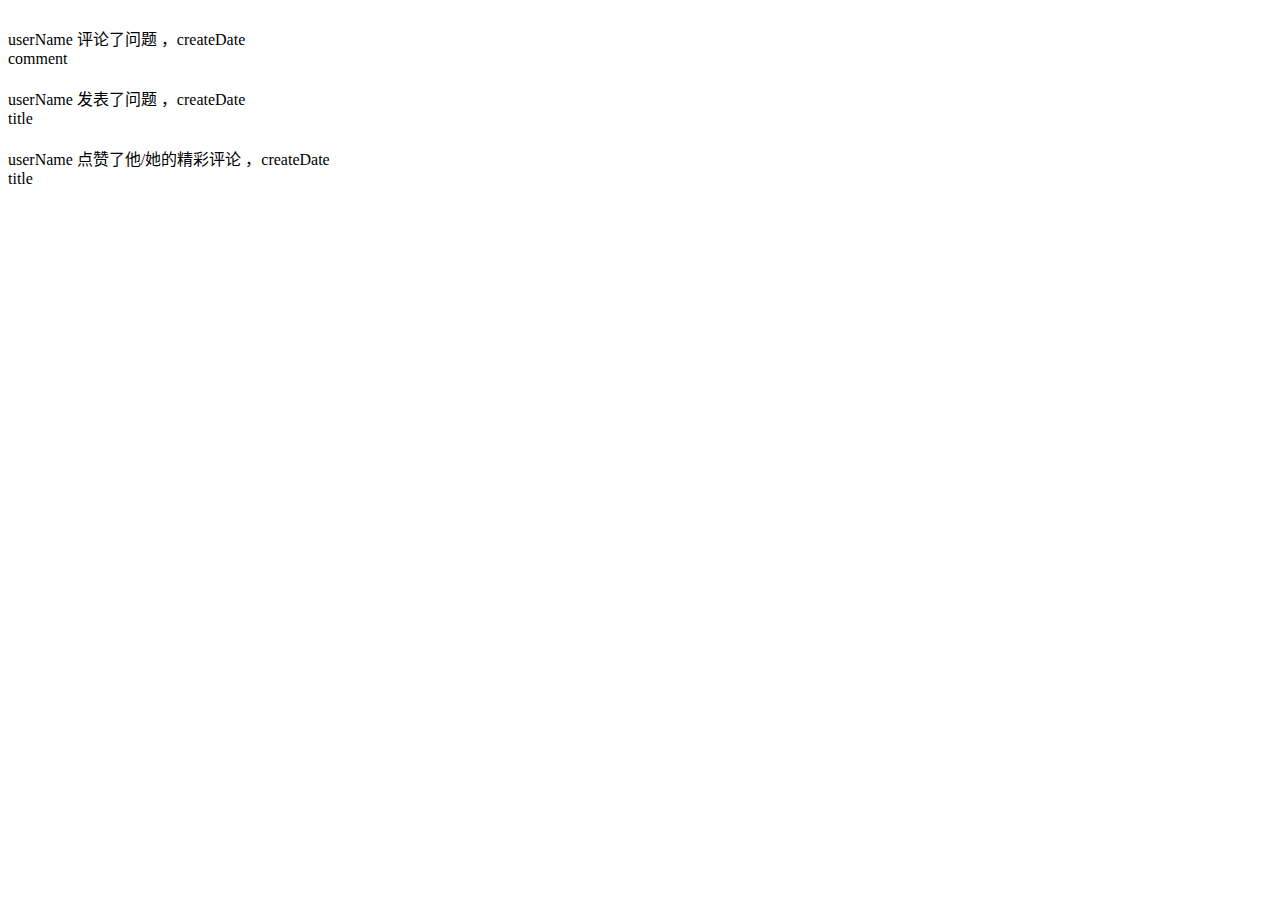
<file: src/main/resources/templates/feedFragments.html>
<!DOCTYPE html>
<html lang="zh-CN" xmlns:th="http://www.thymeleaf.org">
<head>
    <meta charset="UTF-8">
    <title>Title</title>
</head>
<body>
<div th:fragment="feed-comment (feed)">
    <div class="feed-item folding feed-item-hook feed-item-2
                        " feed-item-a="" data-type="a" id="feed-2" data-za-module="FeedItem" data-za-index="">
        <meta itemprop="ZReactor" data-id="389034"
              data-meta="{&quot;source_type&quot;: &quot;promotion_answer&quot;, &quot;voteups&quot;: 4168, &quot;comments&quot;: 69, &quot;source&quot;: []}">
        <div class="feed-item-inner">
            <div class="avatar">
                <a th:title="${feed.get('tuser').name}" data-tip="p$t$amuro1230" class="zm-item-link-avatar"
                   target="_blank" th:href="@{'/user/'+${feed.get('tuser').id}}">
                    <img th:src="${feed.get('tuser').headUrl}" class="zm-item-img-avatar"></a>
            </div>
            <div class="feed-main">
                <div class="feed-content" data-za-module="AnswerItem">
                    <meta itemprop="answer-id" content="389034">
                    <meta itemprop="answer-url-token" content="13174385">
                    <!--
                    <h2 class="feed-title">
                        <a class="question_link" target="_blank" href="/question/$!{vo.questionId}">$!{vo.questionTitle}</a></h2>
                    <div class="feed-question-detail-item">
                        <div class="question-description-plain zm-editable-content"></div>
                    </div>
                    -->
                    <div class="expandable entry-body">
                        <!--
                        <div class="zm-item-vote">
                            <a class="zm-item-vote-count js-expand js-vote-count" href="javascript:;" data-bind-votecount="">${vo.followCount}</a></div>
                            -->
                        <div class="zm-item-answer-author-info">
                            <a class="author-link" data-tip="p$b$amuro1230" target="_blank"
                               th:href="@{'/user/'+${feed.get('tuser').id}}" th:text="${feed.get('tuser').name}">userName</a>
                            评论了问题<span
                                th:text="'http://localhost:8080/question/'+${feed.get('comment').entityId}"></span>
                            ，<span th:text="${#dates.format(feed.get('comment').createDate, 'yyyy/MM/dd hh-mm')}">createDate</span>
                        </div>
                        <!--
                        <div class="zm-item-vote-info" data-votecount="4168" data-za-module="VoteInfo">
                            <span class="voters text">
                                <a href="#" class="more text">
                                    <span class="js-voteCount">4168</span>&nbsp;人赞同</a></span>
                        </div>
                        -->
                        <div class="zm-item-rich-text expandable js-collapse-body" data-resourceid="123114"
                             data-action="/answer/content" data-author-name="李淼"
                             data-entry-url="/question/19857995/answer/13174385">
                            <div class="zh-summary summary clearfix" th:utext="${feed.get('comment').content}">comment
                            </div>
                        </div>
                    </div>
                    <!--
                    <div class="feed-meta">
                        <div class="zm-item-meta answer-actions clearfix js-contentActions">
                            <div class="zm-meta-panel">
                                <a data-follow="q:link" class="follow-link zg-follow meta-item" href="javascript:;" id="sfb-123114">
                                    <i class="z-icon-follow"></i>关注问题</a>
                                <a href="#" name="addcomment" class="meta-item toggle-comment js-toggleCommentBox">
                                    <i class="z-icon-comment"></i>${vo.question.commentCount} 条评论</a>


                                <button class="meta-item item-collapse js-collapse">
                                    <i class="z-icon-fold"></i>收起</button>
                            </div>
                        </div>

                    </div>
                    -->
                </div>
            </div>
        </div>
    </div>
</div>

<div th:fragment="feed-question (feed)">
    <div class="feed-item folding feed-item-hook feed-item-2
                        " feed-item-a="" data-type="a" id="feed-2" data-za-module="FeedItem" data-za-index="">
        <meta itemprop="ZReactor" data-id="389034"
              data-meta="{&quot;source_type&quot;: &quot;promotion_answer&quot;, &quot;voteups&quot;: 4168, &quot;comments&quot;: 69, &quot;source&quot;: []}">
        <div class="feed-item-inner">
            <div class="avatar">
                <a th:title="${feed.get('tuser').name}" data-tip="p$t$amuro1230" class="zm-item-link-avatar"
                   target="_blank" th:href="@{'/user/'+${feed.get('tuser').id}}">
                    <img th:src="${feed.get('tuser').headUrl}" class="zm-item-img-avatar"></a>
            </div>
            <div class="feed-main">
                <div class="feed-content" data-za-module="AnswerItem">
                    <meta itemprop="answer-id" content="389034">
                    <meta itemprop="answer-url-token" content="13174385">
                    <!--
                    <h2 class="feed-title">
                        <a class="question_link" target="_blank" href="/question/$!{vo.questionId}">$!{vo.questionTitle}</a></h2>
                    <div class="feed-question-detail-item">
                        <div class="question-description-plain zm-editable-content"></div>
                    </div>
                    -->
                    <div class="expandable entry-body">
                        <!--
                        <div class="zm-item-vote">
                            <a class="zm-item-vote-count js-expand js-vote-count" href="javascript:;" data-bind-votecount="">${vo.followCount}</a></div>
                            -->
                        <div class="zm-item-answer-author-info">
                            <a class="author-link" data-tip="p$b$amuro1230" target="_blank"
                               th:href="@{'/user/'+${feed.get('tuser').id}}" th:text="${feed.get('tuser').name}">userName</a>
                            发表了问题 ，<span
                                th:text="${#dates.format(feed.get('question').createDate, 'yyyy/MM/dd hh-mm')}">createDate</span>
                        </div>
                        <!--
                        <div class="zm-item-vote-info" data-votecount="4168" data-za-module="VoteInfo">
                            <span class="voters text">
                                <a href="#" class="more text">
                                    <span class="js-voteCount">4168</span>&nbsp;人赞同</a></span>
                        </div>
                        -->
                        <div class="zm-item-rich-text expandable js-collapse-body" data-resourceid="123114"
                             data-action="/answer/content" data-author-name="李淼"
                             data-entry-url="/question/19857995/answer/13174385">
                            <div class="zh-summary summary clearfix">
                                <a th:href="@{'http://localhost:8080/question/'+${feed.get('question').id}}"
                                   th:text="${feed.get('question').title}">title</a>
                            </div>
                        </div>
                    </div>
                    <!--
                    <div class="feed-meta">
                        <div class="zm-item-meta answer-actions clearfix js-contentActions">
                            <div class="zm-meta-panel">
                                <a data-follow="q:link" class="follow-link zg-follow meta-item" href="javascript:;" id="sfb-123114">
                                    <i class="z-icon-follow"></i>关注问题</a>
                                <a href="#" name="addcomment" class="meta-item toggle-comment js-toggleCommentBox">
                                    <i class="z-icon-comment"></i>${vo.question.commentCount} 条评论</a>


                                <button class="meta-item item-collapse js-collapse">
                                    <i class="z-icon-fold"></i>收起</button>
                            </div>
                        </div>

                    </div>
                    -->
                </div>
            </div>
        </div>
    </div>
</div>

<div th:fragment="feed-like (feed)">
    <div class="feed-item folding feed-item-hook feed-item-2
                        " feed-item-a="" data-type="a" id="feed-2" data-za-module="FeedItem" data-za-index="">
        <meta itemprop="ZReactor" data-id="389034"
              data-meta="{&quot;source_type&quot;: &quot;promotion_answer&quot;, &quot;voteups&quot;: 4168, &quot;comments&quot;: 69, &quot;source&quot;: []}">
        <div class="feed-item-inner">
            <div class="avatar">
                <a th:title="${feed.get('tuser').name}" data-tip="p$t$amuro1230" class="zm-item-link-avatar"
                   target="_blank" th:href="@{'/user/'+${feed.get('tuser').id}}">
                    <img th:src="${feed.get('tuser').headUrl}" class="zm-item-img-avatar"></a>
            </div>
            <div class="feed-main">
                <div class="feed-content" data-za-module="AnswerItem">
                    <meta itemprop="answer-id" content="389034">
                    <meta itemprop="answer-url-token" content="13174385">
                    <!--
                    <h2 class="feed-title">
                        <a class="question_link" target="_blank" href="/question/$!{vo.questionId}">$!{vo.questionTitle}</a></h2>
                    <div class="feed-question-detail-item">
                        <div class="question-description-plain zm-editable-content"></div>
                    </div>
                    -->
                    <div class="expandable entry-body">
                        <!--
                        <div class="zm-item-vote">
                            <a class="zm-item-vote-count js-expand js-vote-count" href="javascript:;" data-bind-votecount="">${vo.followCount}</a></div>
                            -->
                        <div class="zm-item-answer-author-info">
                            <a class="author-link" data-tip="p$b$amuro1230" target="_blank"
                               th:href="@{'/user/'+${feed.get('tuser').id}}" th:text="${feed.get('tuser').name}">userName</a>
                            点赞了他/她的精彩评论<span
                                th:text="'http://localhost:8080/question/'+${feed.get('comment').entityId}"></span>
                            ，<span th:text="${#dates.format(feed.get('comment').createDate, 'yyyy/MM/dd hh-mm')}">createDate</span>
                        </div>
                        <!--
                        <div class="zm-item-vote-info" data-votecount="4168" data-za-module="VoteInfo">
                            <span class="voters text">
                                <a href="#" class="more text">
                                    <span class="js-voteCount">4168</span>&nbsp;人赞同</a></span>
                        </div>
                        -->
                        <div class="zm-item-rich-text expandable js-collapse-body" data-resourceid="123114"
                             data-action="/answer/content" data-author-name="李淼"
                             data-entry-url="/question/19857995/answer/13174385">
                            <div class="zh-summary summary clearfix" th:text="${feed.get('comment').content}">title
                            </div>
                        </div>
                    </div>
                    <!--
                    <div class="feed-meta">
                        <div class="zm-item-meta answer-actions clearfix js-contentActions">
                            <div class="zm-meta-panel">
                                <a data-follow="q:link" class="follow-link zg-follow meta-item" href="javascript:;" id="sfb-123114">
                                    <i class="z-icon-follow"></i>关注问题</a>
                                <a href="#" name="addcomment" class="meta-item toggle-comment js-toggleCommentBox">
                                    <i class="z-icon-comment"></i>${vo.question.commentCount} 条评论</a>


                                <button class="meta-item item-collapse js-collapse">
                                    <i class="z-icon-fold"></i>收起</button>
                            </div>
                        </div>

                    </div>
                    -->
                </div>
            </div>
        </div>
    </div>
</div>
</body>
</html>
</file>
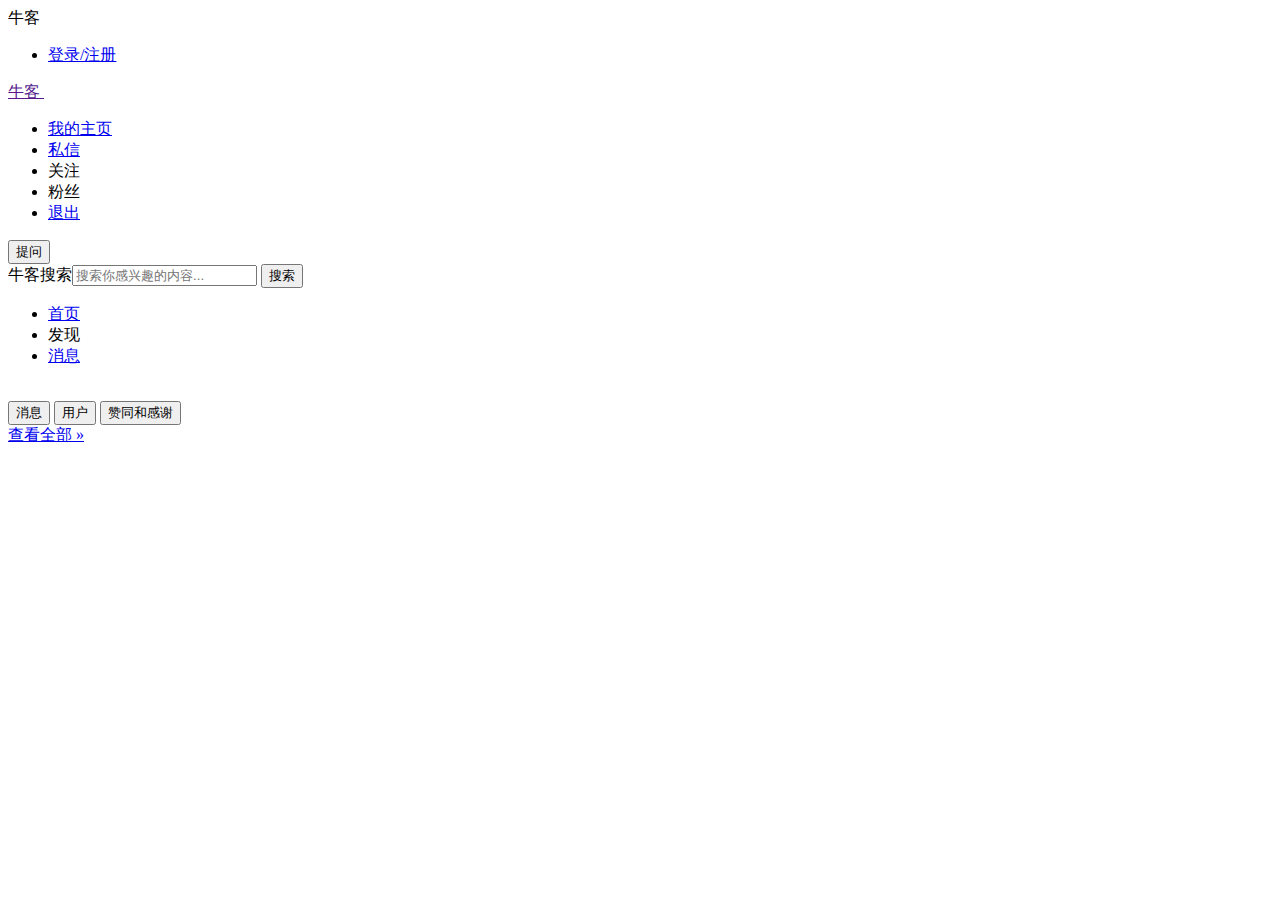
<file: src/main/resources/templates/header.html>
<!DOCTYPE html>
<html lang="en" xmlns:th="http://www.thymeleaf.org">
<head>
    <meta charset="UTF-8">
    <title>Title</title>
</head>
<body>
<div class="zu-top" role="navigation" th:fragment="header">
    <div class="zg-wrap modal-shifting clearfix" id="zh-top-inner">
        <a class="zu-top-link-logo" data-za-a="visit_home" data-za-c="view_home" data-za-l="top_navigation_zhihu_logo"
           th:href="@{/}" id="zh-top-link-logo">牛客</a>
        <div class="top-nav-profile" th:switch="${user == null}">
            <ul class="topnav-noauth clearfix" th:case="true">
                <li>
                    <a href="/reglogin">登录/注册</a>
                </li>
            </ul>
            <div th:case="false" th:object="${user}">
                <a aria-activedescendant="" aria-haspopup="true" class="zu-top-nav-userinfo " href=""
                   id=":0" role="button">
                    <span class="name" th:text="*{name}">牛客</span>
                    <img class="Avatar" th:alt="*{name}" th:src="*{headUrl}">
                    <span class="zg-noti-number zu-top-nav-pm-count" data-count="0" id="zh-top-nav-new-pm"
                          style="visibility:hidden">
                    </span>
                </a>
                <ul aria-labelledby=":0" class="top-nav-dropdown" id="top-nav-profile-dropdown">
                    <li>
                        <a href="https://nowcoder.com/people/hu-yuan-24-48" id=":1" tabindex="-1">
                            <i class="zg-icon zg-icon-dd-home"></i>我的主页
                        </a>
                    </li>
                    <li>
                        <a href="/msg/list" id=":2" tabindex="-1">
                            <i class="zg-icon zg-icon-dd-pm"></i>私信
                            <span class="zu-top-nav-pm-count zg-noti-number" data-count="0"
                                  id="zh-top-nav-pm-count" style="visibility:hidden">
                    </span>
                        </a>
                    </li>
                    <li>
                        <a th:href="@{'/user/'+ ${user.id} +'/followees'}" id=":3" tabindex="-1">
                            <i class="zg-icon zg-icon-dd-pm"></i>关注
                            <span class="zu-top-nav-pm-count zg-noti-number" data-count="0"
                                  id="zh-top-nav-pm-count" style="visibility:hidden">
                    </span>
                        </a>
                    </li>
                    <li>
                        <a th:href="@{'/user/'+ ${user.id} +'/followers'}" id=":5" tabindex="-1">
                            <i class="zg-icon zg-icon-dd-pm"></i>粉丝
                            <span class="zu-top-nav-pm-count zg-noti-number" data-count="0"
                                  id="zh-top-nav-pm-count" style="visibility:hidden">
                    </span>
                        </a>
                    </li>
                    <li>
                        <a href="/logout" id=":4" tabindex="-1">
                            <i class="zg-icon zg-icon-dd-logout"></i>退出
                        </a>
                    </li>
                </ul>
            </div>
        </div>
        <button class="zu-top-add-question" id="zu-top-add-question">提问</button>
        <div class="zu-top-search" id="zh-top-search" role="search">
            <form action="/search" class="zu-top-search-form" id="zh-top-search-form" method="GET">
                <input name="type" type="hidden" value="content">
                <label class="hide-text" for="q">牛客搜索</label><input aria-autocomplete="list" autocomplete="off"
                                                                    class="zu-top-search-input"
                                                                    id="q" name="keyword" placeholder="搜索你感兴趣的内容..."
                                                                    role="combobox" type="text"
                                                                    th:value="${keyword}">
                <button class="zu-top-search-button" type="submit"><span class="hide-text">搜索</span><span
                        class="sprite-global-icon-magnifier-dark"></span></button>
            </form>
        </div>
        <div class="zu-top-nav" id="zg-top-nav">
            <ul class="zu-top-nav-ul zg-clear">
                <li class="zu-top-nav-li current" id="zh-top-nav-home">
                    <a class="zu-top-nav-link" data-za-a="visit_home" data-za-c="view_home"
                       data-za-l="top_navigation_home"
                       href="https://nowcoder.com/" id="zh-top-link-home">首页</a>
                </li>
                <li class="zu-top-nav-li " id="zh-top-nav-explore">
                    <a class="zu-top-nav-link" th:if="${user != null}"
                       th:href="@{'/pullFeeds?userId='+${user.id}}">发现</a>
                </li>
                <li class="top-nav-noti zu-top-nav-li ">
                    <a class="zu-top-nav-link" href="javascript:" id="zh-top-nav-count-wrap" role="button"><span
                            class="mobi-arrow"></span>消息<span class="zu-top-nav-count zg-noti-number"
                                                              id="zh-top-nav-count"
                                                              style="display: none;">0</span></a>
                </li>
            </ul>
            <div class="zu-top-nav-live zu-noti7-popup zg-r5px no-hovercard" id="zh-top-nav-live-new" role="popup"
                 tabindex="0">
                <div class="zu-top-nav-live-inner zg-r5px">
                    <div class="zu-top-live-icon">&nbsp;</div>
                    <div class="zu-home-noti-inner" id="zh-top-nav-live-new-inner">
                        <div class="zm-noti7-popup-tab-container clearfix" role="tablist" tabindex="0">
                            <button class="zm-noti7-popup-tab-item message" role="tab">
                                <span class="icon">消息</span>
                            </button>
                            <button class="zm-noti7-popup-tab-item user" role="tab">
                                <span class="icon">用户</span>
                            </button>
                            <button class="zm-noti7-popup-tab-item thanks" role="tab">
                                <span class="icon">赞同和感谢</span>
                            </button>
                        </div>
                    </div>
                    <div class="zm-noti7-frame-border top"></div>
                    <div class="zm-noti7-frame">
                        <div class="zm-noti7-content message zh-scroller" style="position: relative; overflow: hidden;">
                            <div class="zh-scroller-inner" style="height: 100%; width: 150%; overflow: auto;">
                                <div class="zh-scroller-content"
                                     style="position: static; display: block; visibility: visible; overflow: hidden; width: 315px; min-height: 100%;">
                                    <div class="zm-noti7-content-inner">
                                        <div class="zm-noti7-content-body">
                                            <div class="zm-noti7-popup-loading">
                                                <span class="noti-spinner-loading"></span>
                                            </div>
                                        </div>
                                    </div>
                                </div>
                            </div>
                            <div class="zh-scroller-bar-container"
                                 style="position: absolute; right: 1px; top: 0px; height: 98px; width: 6px; border: 1px solid rgb(68, 68, 68); opacity: 0; cursor: default; border-radius: 2px; -webkit-user-select: none; background: rgb(102, 102, 102);">
                                <div style="-webkit-user-select: none;"></div>
                            </div>
                            <div class="zh-scroller-bar"
                                 style="position: absolute; right: 2px; top: 2px; opacity: 0.5; width: 6px; border-radius: 3px; cursor: default; -webkit-user-select: none; display: none; background: rgb(0, 0, 0);"></div>
                        </div>
                        <div class="zm-noti7-content user zh-scroller"
                             style="display: none; position: relative; overflow: hidden;">
                            <div class="zh-scroller-inner" style="height: 100%; width: 150%; overflow: auto;">
                                <div class="zh-scroller-content"
                                     style="position: static; display: block; visibility: visible; overflow: hidden; width: 315px; min-height: 100%;">
                                    <div class="zm-noti7-content-inner">
                                        <div class="zm-noti7-content-body">
                                            <div class="zm-noti7-popup-loading">
                                                <span class="noti-spinner-loading"></span>
                                            </div>
                                        </div>
                                    </div>
                                </div>
                            </div>
                            <div class="zh-scroller-bar-container"
                                 style="position: absolute; right: 1px; top: 0px; height: 98px; width: 6px; border: 1px solid rgb(68, 68, 68); opacity: 0; cursor: default; border-radius: 2px; -webkit-user-select: none; background: rgb(102, 102, 102);">
                                <div style="-webkit-user-select: none;"></div>
                            </div>
                            <div class="zh-scroller-bar"
                                 style="position: absolute; right: 2px; top: 2px; opacity: 0.5; width: 6px; border-radius: 3px; cursor: default; -webkit-user-select: none; display: none; background: rgb(0, 0, 0);"></div>
                        </div>
                        <div class="zm-noti7-content thanks zh-scroller"
                             style="display: none; position: relative; overflow: hidden;">
                            <div class="zh-scroller-inner" style="height: 100%; width: 150%; overflow: auto;">
                                <div class="zh-scroller-content"
                                     style="position: static; display: block; visibility: visible; overflow: hidden; width: 315px; min-height: 100%;">
                                    <div class="zm-noti7-content-inner">
                                        <div class="zm-noti7-content-body">
                                            <div class="zm-noti7-popup-loading">
                                                <span class="noti-spinner-loading"></span>
                                            </div>
                                        </div>
                                    </div>
                                </div>
                            </div>
                            <div class="zh-scroller-bar-container"
                                 style="position: absolute; right: 1px; top: 0px; height: 98px; width: 6px; border: 1px solid rgb(68, 68, 68); opacity: 0; cursor: default; border-radius: 2px; -webkit-user-select: none; background: rgb(102, 102, 102);">
                                <div style="-webkit-user-select: none;"></div>
                            </div>
                            <div class="zh-scroller-bar"
                                 style="position: absolute; right: 2px; top: 2px; opacity: 0.5; width: 6px; border-radius: 3px; cursor: default; -webkit-user-select: none; display: none; background: rgb(0, 0, 0);"></div>
                        </div>
                    </div>
                    <div class="zm-noti7-frame-border bottom"></div>
                    <div class="zm-noti7-popup-footer">
                        <a class="zm-noti7-popup-footer-all zg-right" href="https://nowcoder.com/notifications">查看全部
                            »</a>
                        <a class="zm-noti7-popup-footer-set" href="https://nowcoder.com/settings/notification"
                           title="通知设置"><i class="zg-icon zg-icon-settings"></i></a>
                    </div>
                </div>
            </div>
        </div>
    </div>
</div>
</body>
</html>
</file>
